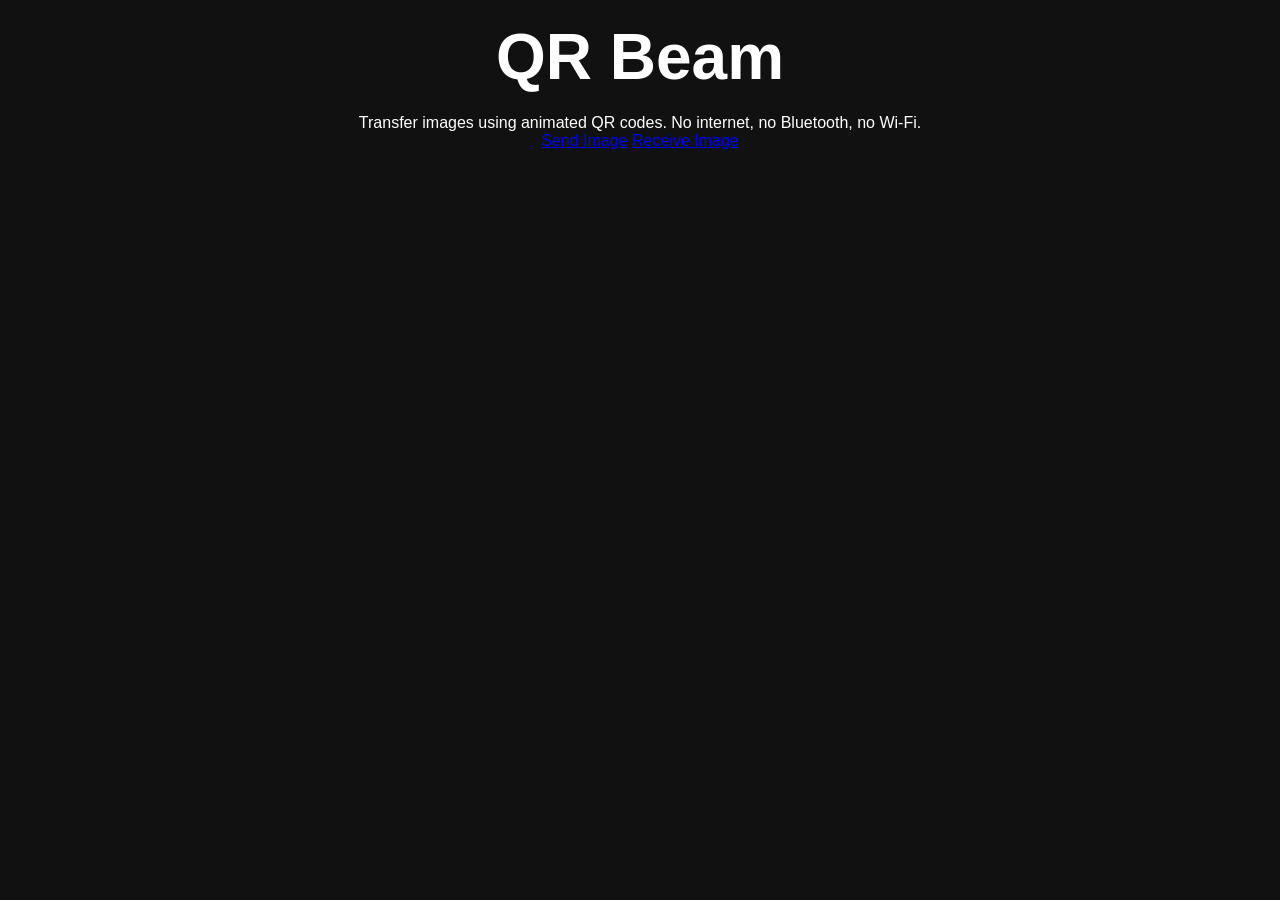
<file: index.html>
<!DOCTYPE html>
<html lang="en">
<head>
    <meta charset="UTF-8">
    <meta name="viewport" content="width=device-width, initial-scale=1.0">
    <title>QR Beam</title>
    <link rel="stylesheet" href="style.css">
</head>
<body>

    <div class="container">
        <h1>QR Beam</h1>

        <p>
            Transfer images using animated QR codes.
            No internet, no Bluetooth, no Wi-Fi.
        </p>

        <div class="buttons">
            <a href="sender.html">Send Image</a>
            <a href="receiver.html">Receive Image</a>
        </div>
    </div>

</body>
</html>
</file>
<file: style.css>
*{
    margin:0;
    padding:0;
    box-sizing:border-box;
    font-family:Arial,sans-serif;
}

body{
    background:#111;
    color:white;
    min-height:100vh;
    padding:20px;
}

.container{
    width:100%;
    max-width:700px;
    margin:auto;
    text-align:center;
}

.transfer-mode{
    display:flex;
    flex-direction:column;
    justify-content:center;
    align-items:center;
    min-height:100vh;
}

h1{
    font-size:clamp(2rem,6vw,4rem);
    margin-bottom:20px;
}

#preview{
    width:min(250px,80vw);
    max-width:100%;
    border-radius:12px;
    margin-top:20px;
}

#info{
    margin-top:15px;
    line-height:1.8;
}

button{
    margin-top:20px;
    padding:12px 24px;
    border:none;
    border-radius:8px;
    background:#444;
    color:white;
    cursor:pointer;
    font-size:16px;
}

button:hover{
    background:#666;
}

#qrcode{
    margin-top:25px;
    display:flex;
    justify-content:center;
}

#qrcode canvas,
#qrcode img{
    width:min(500px,85vw)!important;
    height:auto!important;
}

#chunkInfo{
    margin-top:15px;
    font-size:1.2rem;
    font-weight:bold;
}
</file>
